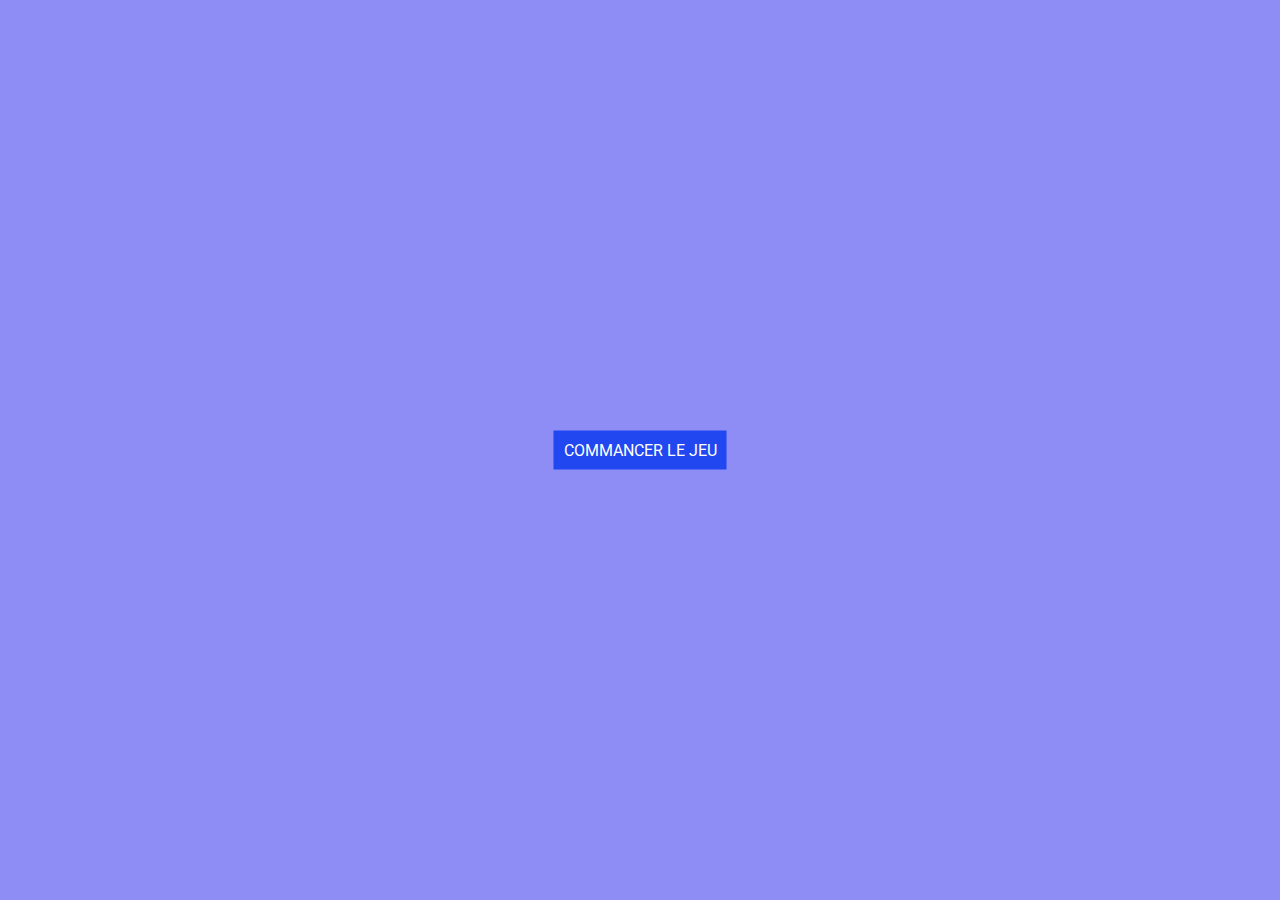
<file: 1-mini_jeux_de_quiz_js/index.html>
<!DOCTYPE html>
<html lang="en">
<head>
    <meta charset="UTF-8">
    <meta name="viewport" content="width=device-width, initial-scale=1.0">
    <link rel="stylesheet" href="./assets/css/styles.css">
    <title>Document</title>
</head>
<body>
    
    <div>
        <a class="commencer"  href="./start.html">COMMANCER LE JEU</a>
    </div>
    
</body>
</html>
</file>
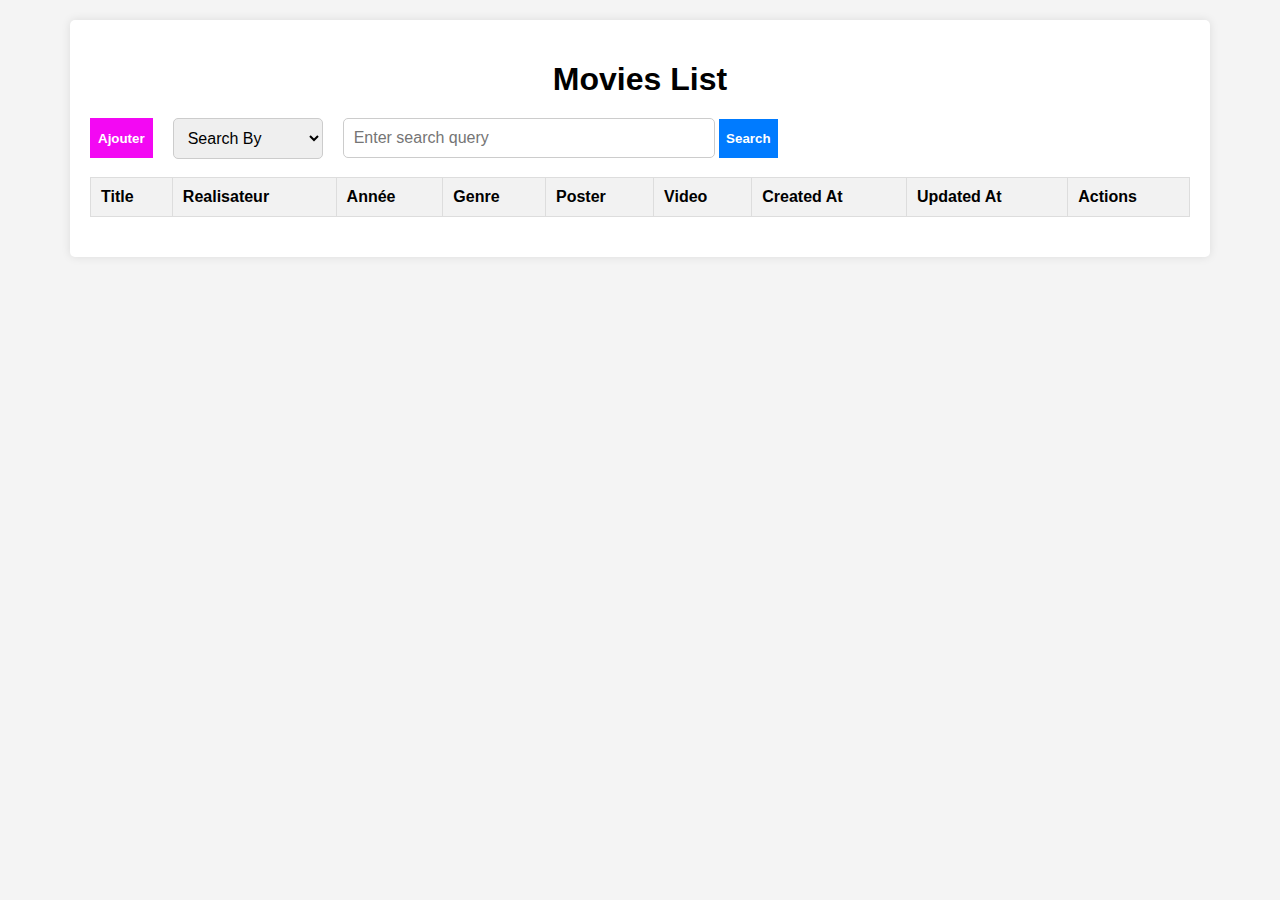
<file: 2-gestion_des_films_js/index.html>
<!DOCTYPE html>
<html lang="en">

<head>
  <meta charset="UTF-8">
  <meta name="viewport" content="width=device-width, initial-scale=1.0">
  <link rel="stylesheet" href="./assets/css/styles.css">
  <title>Document</title>
</head>

<body>
  <div class="container">
    <h1>Movies List</h1>
    

    <div class="search-container">
      <button class="buttonAjouter" id="buttonAjouter">Ajouter</button>
      <div class="form-group">
        <select id="searchType">
          <option value="" disabled selected>Search By</option>
          <option value="title">Title</option>
          <option value="realisateur">Réalisateur</option>
          <option value="annee">Année</option>
        </select>
      </div>
      <div class="form-group">
        <input type="text" class="inputSearch" id="query" placeholder="Enter search query">
        <button id="searchButton">Search</button>
        <div class="searchError d-none" id="searchError"><p>Veuillez sélectionner un SearchType ou entré un Query</p></div>
      </div>
      
    </div>
    
  
    <table>
      <thead>
        <tr>
          <th>Title</th>
          <th>Realisateur</th>
          <th>Année</th>
          <th>Genre</th>
          <th>Poster</th>
          <th>Video</th>
          <th>Created At</th>
          <th>Updated At</th>
          <th>Actions</th>
        </tr>
      </thead>
      <tbody id="movies-table-body">

      </tbody>
      
    </table>
    <div id="movieNotFound"></div>
  </div>
  <div class="formModal d-none" id="formModal">
    <div class="headerFormModal">
      <h2>Ajouter Une Video</h2>
      <button id="cancelformModal" class="cancel">Cancel</button>
    </div>
    
    <div class="formContainer">
      <form id="movieForm">
        
        <input type="text" id="title" name="title" placeholder="Title..." required><br>

        <input type="text" id="realisateur" name="realisateur" placeholder="Realisateur..." required><br>
        
        <input type="number" id="annee" name="annee" placeholder="Année..." required><br>
        
        <input type="text" id="genre" name="genre" placeholder="Genre..." required><br>

        <label for="posterImageUrl">Poster Image</label>
        <input type="file" id="posterImageUrl" name="posterImageUrl" accept="image/*" placeholder="Poster Image URL" ><br>
        <div id="prevImage"></div>

        <label for="videoUrl">Vidéo</label>
        <input type="file" id="videoUrl" name="videoUrl" accept="video/*" placeholder="Poster Image URL" ><br><br>
        <div id="prevVideo">
          
        </div>

        <input type="submit" class="d-none" id="submit" value="Submit">
        <input type="submit" class="d-none" id="update" value="Update">
      </form>
    </div>
  </div>


<div class="detaillMovie d-none" id="detaillMovie">
  <div class="headerdetaillMovie">
    <h2>Détailles Movies</h2>
    <button id="canceldetaillMovie" class="cancel">Cancel</button>
  </div>
  <div class="detaillMovie_content">
<div class="detaillMovie_content_left " id="detaillMovie_content_left">
  <table id="movieTable">
    <thead id="movieTable_left">
      
    </thead>
    <tbody id="movieDetails">
      <tr>
        
      </tr>
    </tbody>
  </table>
</div>
<div class="detaillMovie_content_right" id="detaillMovie_content_right">
  
  <div id="">
    <video id="viewVideo" controls autoplay>
    </video>
  </div>
</div>
</div>
</div>

<div class="deleteMovieModale d-none" id="deleteMovieModale">
  <div class="contentDeleteModal" id="contentDeleteModal">
    
  </div>
  
</div>

  <script type="module" src="./assets/js/app.js"></script>
</body>

</html>
</file>
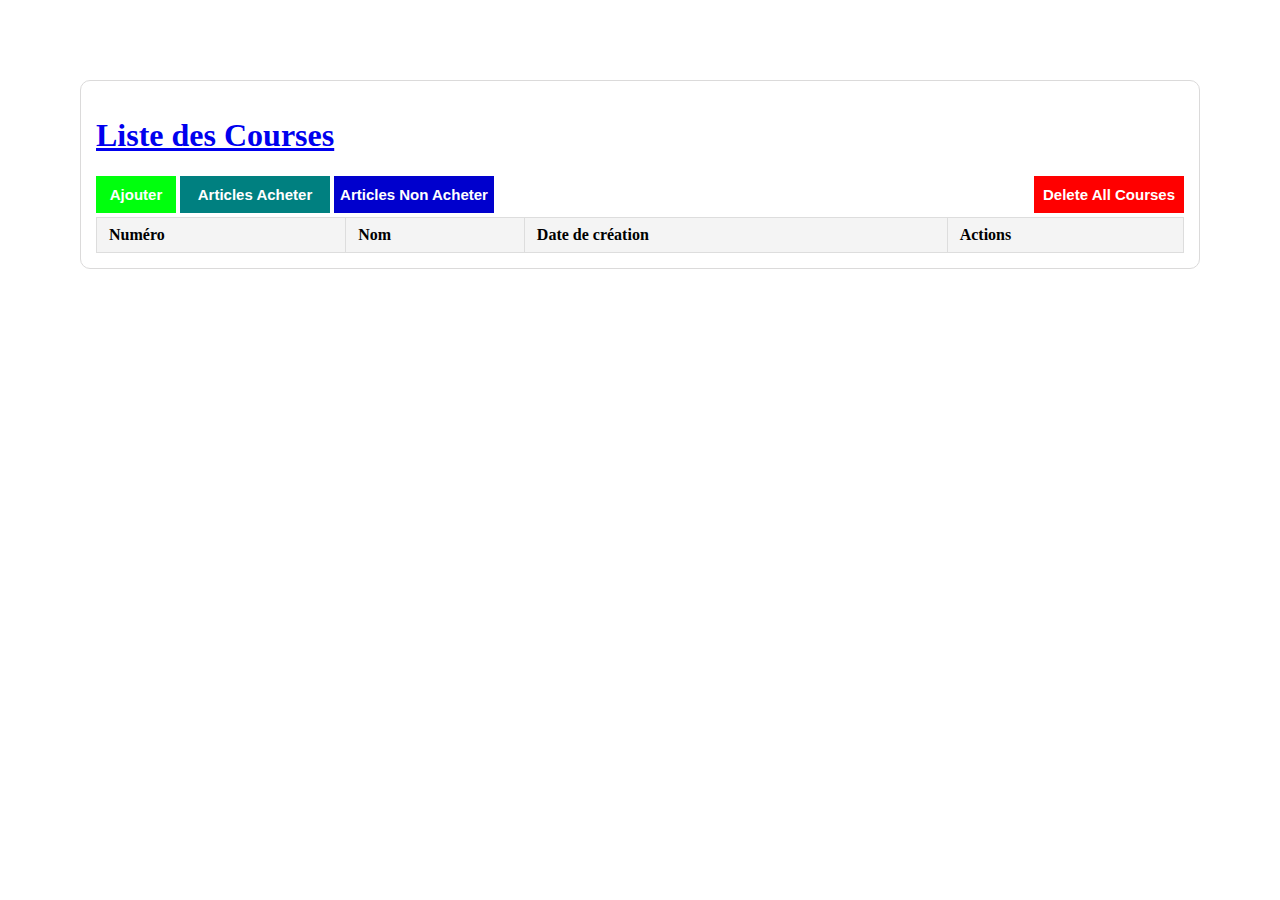
<file: 3-application_de_liste_de_courses_js/index.html>
<!DOCTYPE html>
<html lang="en">

<head>
    <meta charset="UTF-8">
    <meta name="viewport" content="width=device-width, initial-scale=1.0">
    <link rel="stylesheet" href="./assets/css/styles.css">
    <title>Liste des Courses | js</title>
</head>

<body>
    <div class="content">

        <a href="index.html"><h1>Liste des Courses</h1></a>
       
        <div id="headerContent">
            <div>
            <button id="ajoutButton">Ajouter</button>
            <button id="articlesAcheter">Articles Acheter</button>
            <button id="articlesNonAcheter">Articles Non Acheter</button>
            </div>
            
            <div>
                <button id="deletAllCourses">Delete All Courses</button>
            </div>
            
        </div>
        <table>
            <thead>
                <tr>
                    <th>Numéro</th>
                    <th>Nom</th>
                    <th>Date de création</th>
                    <th>Actions</th>
                </tr>
            </thead>
            <tbody id="contentCourses">

            </tbody>

    </div>







    <script type="module" src="./assets/js/app.js"></script>
</body>

</html>
</file>
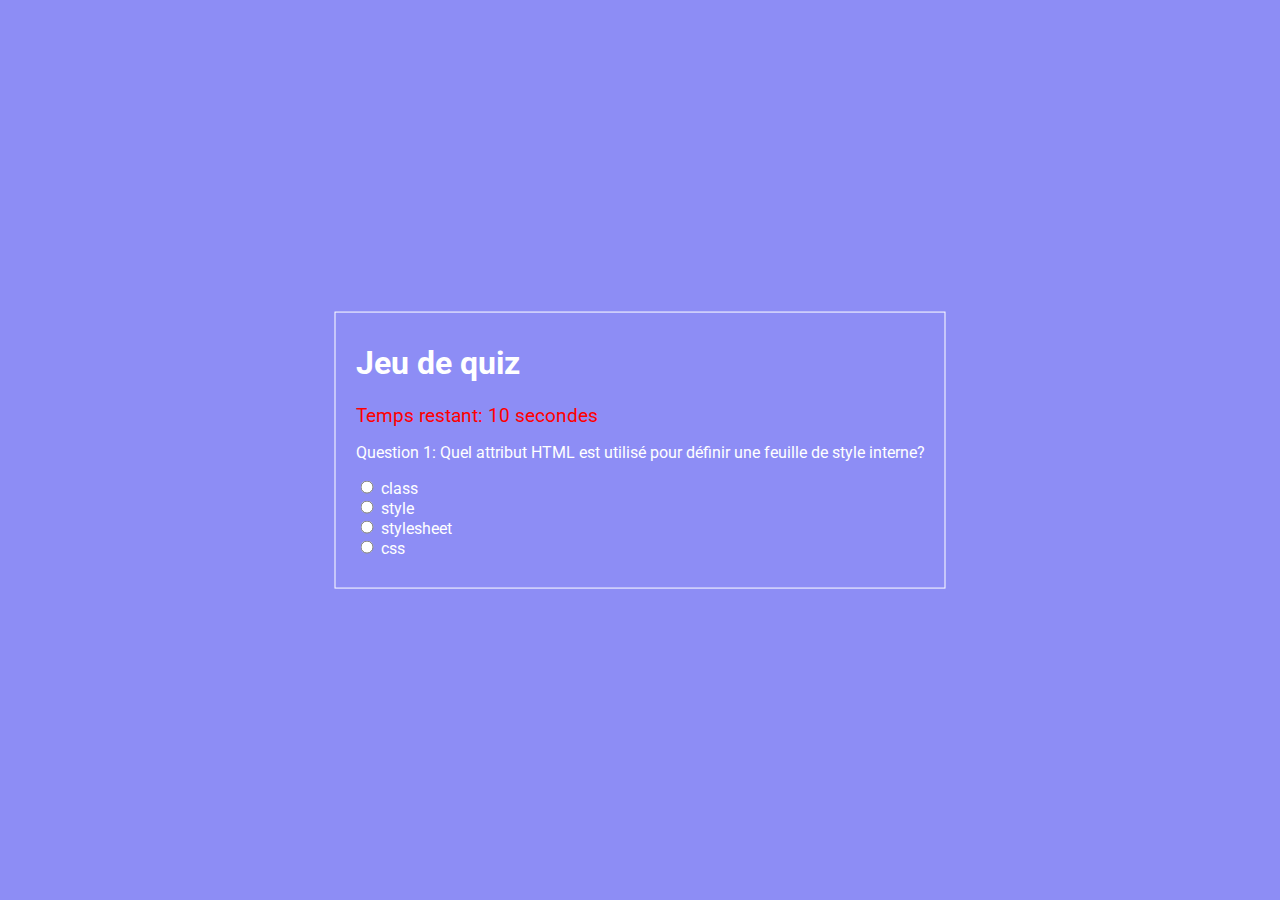
<file: 1-mini_jeux_de_quiz_js/start.html>
<!DOCTYPE html>
<html lang="en">

<head>
    <meta charset="UTF-8">
    <meta name="viewport" content="width=device-width, initial-scale=1.0">
    <link rel="stylesheet" href="./assets/css/styles.css">
    <title>Document</title>
</head>

<body>



    <div class="jeux">
        <h1>Jeu de quiz</h1>
        <div id="timer" class="hidden"></div>
        <div id="quiz"></div>
        <!-- <button id="submit" class="hidden">Submit</button> -->
        <div id="score" class="score"></div>
        <div>
            <a id="recommencer" class="hidden" href="./start.html">RECOMMANCER</a>
            <!-- <button id="recommencer" class="hidden">Recommencer</button> -->
        </div>
    </div>
<div class="resultDataInvalide hidden" id="resultDataInvalide"></div>









    <script type="module" src="./assets/js/main.js"></script>
</body>

</html>
</file>
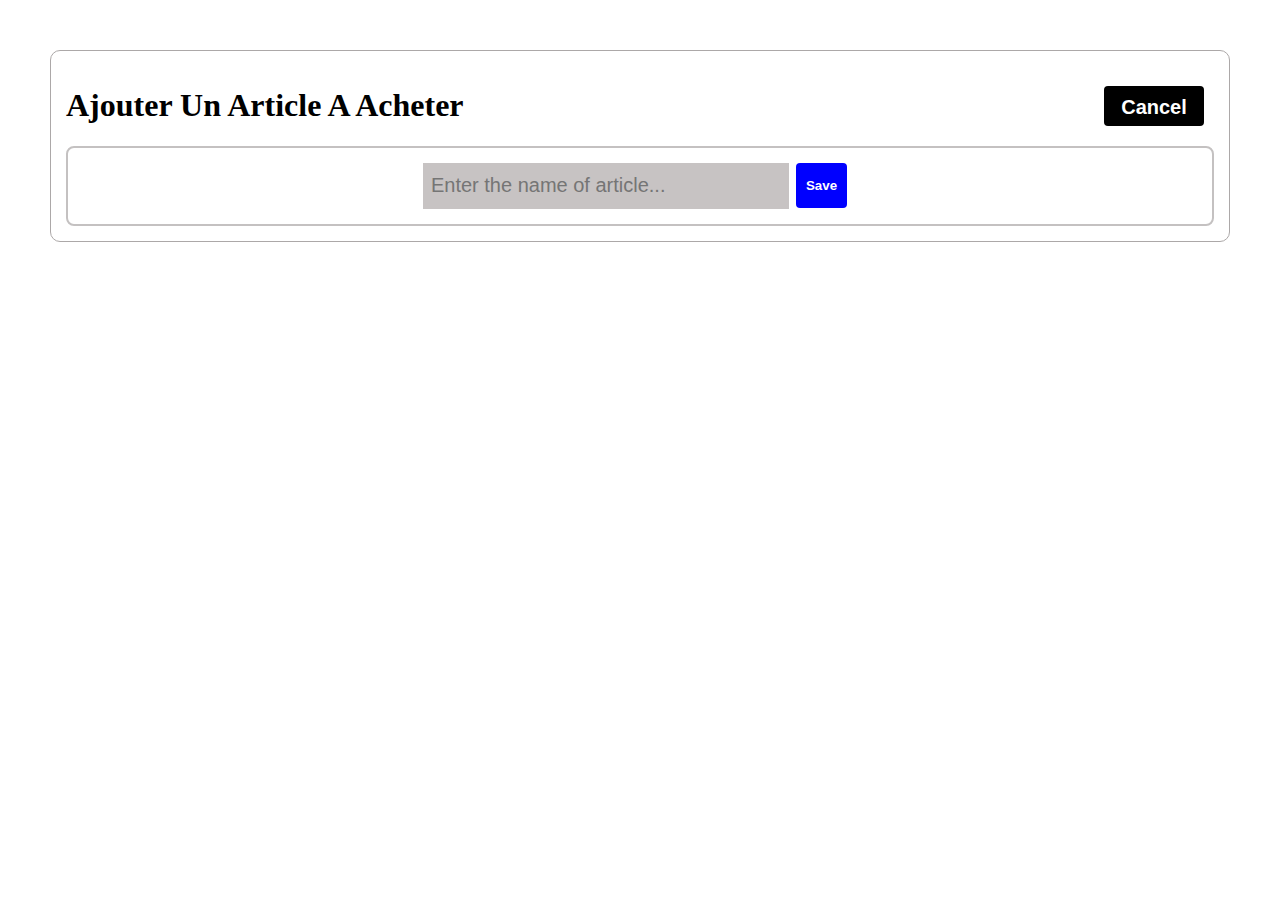
<file: 3-application_de_liste_de_courses_js/formModal.html>
<!DOCTYPE html>
<html lang="en">
<head>
    <meta charset="UTF-8">
    <meta name="viewport" content="width=device-width, initial-scale=1.0">
    <link rel="stylesheet" href="./assets/css/formModal.css">
    <title>Document</title>
</head>
<body>
    <div class="formModal">
    <div class="formModal_header">
        <h1>Ajouter Un Article A Acheter </h1>
        <button id="cancel"><a href="./index.html"> Cancel</a></button>
    </div>
    <div class="formContent">
        <form action="">
            <input type="text" id="inputArticle" name="name" placeholder="Enter the name of article...">
            <button id="submit" type="submit">Save</button>
        </form>
    </div>


</div>

    <script type="module" src="./assets/js/app.js"></script>
</body>
</html>
</file>
<file: 1-mini_jeux_de_quiz_js/assets/css/styles.css>
@import url('https://fonts.googleapis.com/css2?family=Roboto:ital,wght@0,100;0,300;0,400;0,500;0,700;0,900;1,100;1,300;1,400;1,500;1,700;1,900&display=swap');

body {
    font-family: "Roboto", sans-serif;
    font-style: normal;

    background-color: rgb(141, 141, 245);
    color: white;


}
.commencer{
    text-decoration: none;
    background-color: rgb(33, 71, 241);
    color: white;
    position: absolute;
    top: 50%;
    left: 50%;
    transform: translate(-50%, -50%);
    padding: 10px;
}
.jeux{
    position: absolute;
    top: 50%;
    left: 50%;
    transform: translate(-50%, -50%);
    border: 1px solid white;
    
    
  padding: 10px 20px;
  
/* display: flex;
flex-direction: column;
justify-content: center;
align-items: center; */

}
.recommencer{
    text-decoration: none;
    border: none;
    background-color: chartreuse;
    color: white;
    display: block;
    align-content: center;
    padding-left: 25px;
    height: 40px;
    margin-top: 10px;
    font-size: 1em;
    cursor: pointer;

   
}
.question {
    margin-bottom: 20px;
  }
  .score {
    margin-top: 20px;
    font-size: 1.2em;
    color: rgb(228, 13, 13);
  }
  .hidden {
    display: none;
  }
  #timer {
    font-size: 1.2em;
    color: red;
  }
  .correct {
    background-color: lightblue;
  }
  .incorrect {
    background-color: red;
  }

.resultDataInvalide{
  border: 1px solid blueviolet;
  width: 500px;
  text-align: center;
  padding: 20px;
  position: absolute;
    top: 77%;
    left: 21%;
    transform: translate(-50%, -50%);

}
.raison{
  color: mediumblue;
}
</file>
<file: 2-gestion_des_films_js/assets/css/styles.css>
body {
    font-family: Arial, sans-serif;
    background-color: #f4f4f4;
    margin: 0;
    padding: 20px;
  }
  
  .container {
    max-width: 1100px;
    margin: 0 auto;
    padding: 20px;
    background-color: #fff;
    box-shadow: 0 0 10px rgba(0,0,0,0.1);
    border-radius: 5px;
  }
  
  h1 {
    text-align: center;
    margin-bottom: 20px;
  }
  /* h2 {
    font-size: 20px;
    text-align: center;
  }  */
  table {
    width: 100%;
    border-collapse: collapse;
    margin-bottom: 20px;
  }
  
  table, th, td {
    border: 1px solid #ddd;
  }
  
  th, td {
    padding: 10px;
    text-align: left;
  }
  
  th {
    background-color: #f2f2f2;
  }
  
  tr:nth-child(even) {
    background-color: #f9f9f9;
  }
  
  tr:hover {
    background-color: #f1f1f1;
  }
  
  td img{
    max-width: 100px;
    height: auto;
  }
  th img{
    max-width: 100px;
    height: auto;
  }
.voirButton{
border: none;
background-color: blue;
color: white;
font-weight: bold;
padding: 10px;
margin-top: 2px;
cursor: pointer;
}

.modifierButton{
  border: none;
  background-color: yellow;
  color: white;
  font-weight: bold;
  padding: 10px;
  margin-top: 2px;
  cursor: pointer;
  }
.supprimerButton{
  border: none;
  background-color: red;
  color: white;
  font-weight: bold;
  padding: 10px;
  margin-top: 2px;
  cursor: pointer;
}

/* formulaire styles */
.formModal{
background-color: black;
color: white;
height: 200vh;
width: 100%;
opacity: 0.9;
position: absolute;
top: 0%;
left: 0%;
}

.buttonAjouter{
  border: none;
  background-color: rgb(243, 8, 243);
  font-weight: bold;
  color: white;
  height: 40px;
  padding: 8px;
  margin-bottom: 4px;
  cursor: pointer;
}

.d-none{
  display: none;
}
.formContainer {
 position: relative;
 top: 10%;
 left: 30%;
 transform: translate(-50px, -50px);
 border: 1px solid green;
 width: 512px;
 min-height: 400px;
 background-color: goldenrod;
 padding: 20px;
}
.formContainer input{
border: none;
height: 40px;
width: 500px;
margin-bottom: 4px;
padding-left: 10px;
outline: none;
background-color: white;
font-size: 18px;
color: rgb(138, 138, 125);
}

input[type="file" ]{
display: block;
align-content: center;
margin-bottom: -13px;
padding-right: 2px;
}
#submit{
 margin-left: 25px;
 width: 450px;

}
.cancel{
  border: none;
  background-color: rgb(149, 149, 235);
  color: white;
  padding: 10px;
  margin-top: 2px;
  font-size: 18px;
  height: 40px;
  cursor: pointer;
  }
.headerFormModal{
  margin-top: 30px;
display: flex;
justify-content: space-around;
align-items: center;


}
#prevImage{
  width: 512px;
}
#prevVideo{
  width: 512px;
 
}

/* voir, detaille movie */

.detaillMovie{
background-color: white;
height: 100vh;
width: 100%;
opacity: 1;
position: absolute;
top: 0%;
left: 0%;

}
.detaillMovie_content{
display: flex;
gap: 20px; 
}
.detaillMovie_content_left {
  position: relative;
  top: 22%;
  left: 12%;
  transform: translate(-50px, -50px);
  border: 1px solid green;
  min-width: 212px;
  height: 350px;
  background-color: goldenrod;
  padding: 20px;
  
 }
 .detaillMovie_content_right {
  position: relative;
  top: 22%;
  left: 12%;
  transform: translate(-50px, -50px);
  border: 1px solid green;
  width: 780px;
  height: 480px;
  background-color: goldenrod;
  
 }
 /* .detaillMovie_content_right h2{
text-align: center;
margin-top: -1px;
font-size: 14px;

 } */

.headerdetaillMovie{
  margin-top: 10px;
  margin-bottom: 60px;
  display: flex;
  justify-content: space-around;
  align-items: center;

}

#viewVideo{
  width: 780px;
  height: 480px;
}
#videotd{
  width: 100px;
  height: 50px;
}

/* delete */
.deleteMovieModale{
  background-color: white;
  height: 100vh;
  width: 100%;
  opacity: 0.9;
  position: absolute;
  top: 0%;
  left: 0%;
}
.contentDeleteModal{
  position: relative;
  top: 30%;
  left: 35%;
  transform: translate(-50px, -50px);
  border: 1px solid green;
  border-radius: 8px;
  width: 450px;
  height: 300px;
  background-color: goldenrod;
  color: rgb(49, 6, 243);
  font-size: 20px;
  text-align: center;
}
#canceldetaillMovie{
  border: none;
  background-color: rgb(149, 149, 235);
  color: white;
  padding: 10px;
  margin-top: 2px;
  font-size: 18px;
  height: 35px;
  cursor: pointer;
  }
.contentDeleteModal .header{
  text-align: center;
  height: 40px;
  font-size: 25px;
  padding-top: 12px;
  }
.contentDeleteModal .contente{
    text-align: center;
    font-size: 20px;
    padding-bottom: 8px;
}
.contentDeleteModal .footer{
    display: flex;
    justify-content: flex-end;
    gap: 10px;
    margin-right: 10px;

}
.contentDeleteModal .image{
    text-align: center;

}

/* serche */

.search-container {
  display: flex;
  max-width: 1100px;
  gap: 20px;
}

.form-group {
  margin-bottom: 15px;
}

select {
  width: 150px;
  padding: 10px;
  font-size: 16px;
  border: 1px solid #ccc;
  border-radius: 5px;
}
.inputSearch{
  width: 350px;
  padding: 10px;
  font-size: 16px;
  border: 1px solid #ccc;
  border-radius: 5px;

}
#searchButton {
  border: none;
  background-color: #007BFF;
  font-weight: bold;
  color: #fff;
  height: 39px;
  padding: 7px;
  margin-right: 0px;
  margin-bottom: 4px;
  cursor: pointer;
}
button:hover {
  background-color: #0056b3;
}
.searchError{
color: red;
font-weight: bolder;
margin-top: -20px;
margin-bottom: -10px;
}

#movieNotFound{
  text-align: center;
}
</file>
<file: 3-application_de_liste_de_courses_js/assets/css/styles.css>
body{
    margin: 80px;
    background-color: #fff;
    font-family: Cambria, Cochin, Georgia, Times, 'Times New Roman', serif;
}
.content{
    
    border: 1px solid #dbdada;
    padding: 15px;
    border-radius: 10px;
}
table {
    width: 100%;
    border-collapse: collapse;
}
th, td {
    padding: 8px 12px;
    border: 1px solid #ddd;
    text-align: left;
   
}
.marque{
    text-decoration: line-through;
    color: red;
    
}
th {
    background-color: #f4f4f4;
}
#marquer{
    color: white;
    font-weight: bolder;
    background-color: mediumblue;
    border: none;
    padding: 10px;
    margin-right: 10px;
    cursor: pointer;
    }
#supprimer{
    color: white;
    font-weight: bolder;
    background-color: red;
    border: none;
    padding: 10px;
    cursor: pointer;
    }
 #ajoutButton{
    width: 80px;
    color: white;
    font-weight: bolder;
    font-size: 15px;
    background-color: rgb(0, 255, 13);
    border: none;
    padding: 10px;
    margin-bottom: 4px;
    cursor: pointer;
    }

    .d-none{
        display: none;
    }
#deletAllCourses{
    width: 150px;
    height: 37px;
    color: white;
    font-weight: bolder;
    font-size: 15px;
    background-color: red;
    border: none;
    /* padding: 10px; */
    margin-bottom: 4px;
    cursor: pointer;

}
#articlesAcheter{
    width: 150px;
    height: 37px;
    color: white;
    font-weight: bolder;
    font-size: 15px;
    background-color: teal;
    border: none;
    /* padding: 10px; */
    margin-bottom: 4px;
    cursor: pointer;

}

#articlesNonAcheter{
    width: 160px;
    height: 37px;
    color: white;
    font-weight: bolder;
    font-size: 15px;
    background-color: mediumblue;
    border: none;
    /* padding: 10px; */
    margin-bottom: 4px;
    cursor: pointer;

}

#headerContent{
    display: flex;
    justify-content: space-between;
}
</file>
<file: 3-application_de_liste_de_courses_js/assets/css/formModal.css>
body {
    background-color: #fff;
    /* opacity: 0.4; */
    margin: 50px;
    font-family: Cambria, Cochin, Georgia, Times, 'Times New Roman', serif;

}

.formModal {
    border: 1px solid #aca8a8;
    padding: 15px;
    border-radius: 10px;
    


}

h1 {
    /* color: white; */
}

.formModal_header {
    display: flex;
    justify-content: space-between;
    align-items: center;

}

#cancel {

    background-color: black;
    height: 40px;
    width: 100px;
    border: none;
    font-size: 20px;
    font-weight: bolder;
    border-radius: 4px;
    cursor: pointer;
}

a {
    text-decoration: none;
    color: #fff;
}

.formContent {}

input {
    height: 30px;
    width: 350px;
    font-size: 20px;
    border: none;
    outline: none;
    background-color: #c7c3c3;
    padding: 8px;
    color: darkblue;

}

button:hover {
    background-color: darkblue;
}

button {
    color: white;
    font-weight: bolder;
    background-color: blue;
    border: none;
    padding: 10px;
    margin-right: 10px;
    cursor: pointer;
    height: 45px;
    border-radius: 4px;
}
form{
    border: 2px solid #c4c1c1;
    border-radius: 8px;
    padding: 15px;
    display: flex;
    justify-content: center;
    gap: 7px;
}
</file>
